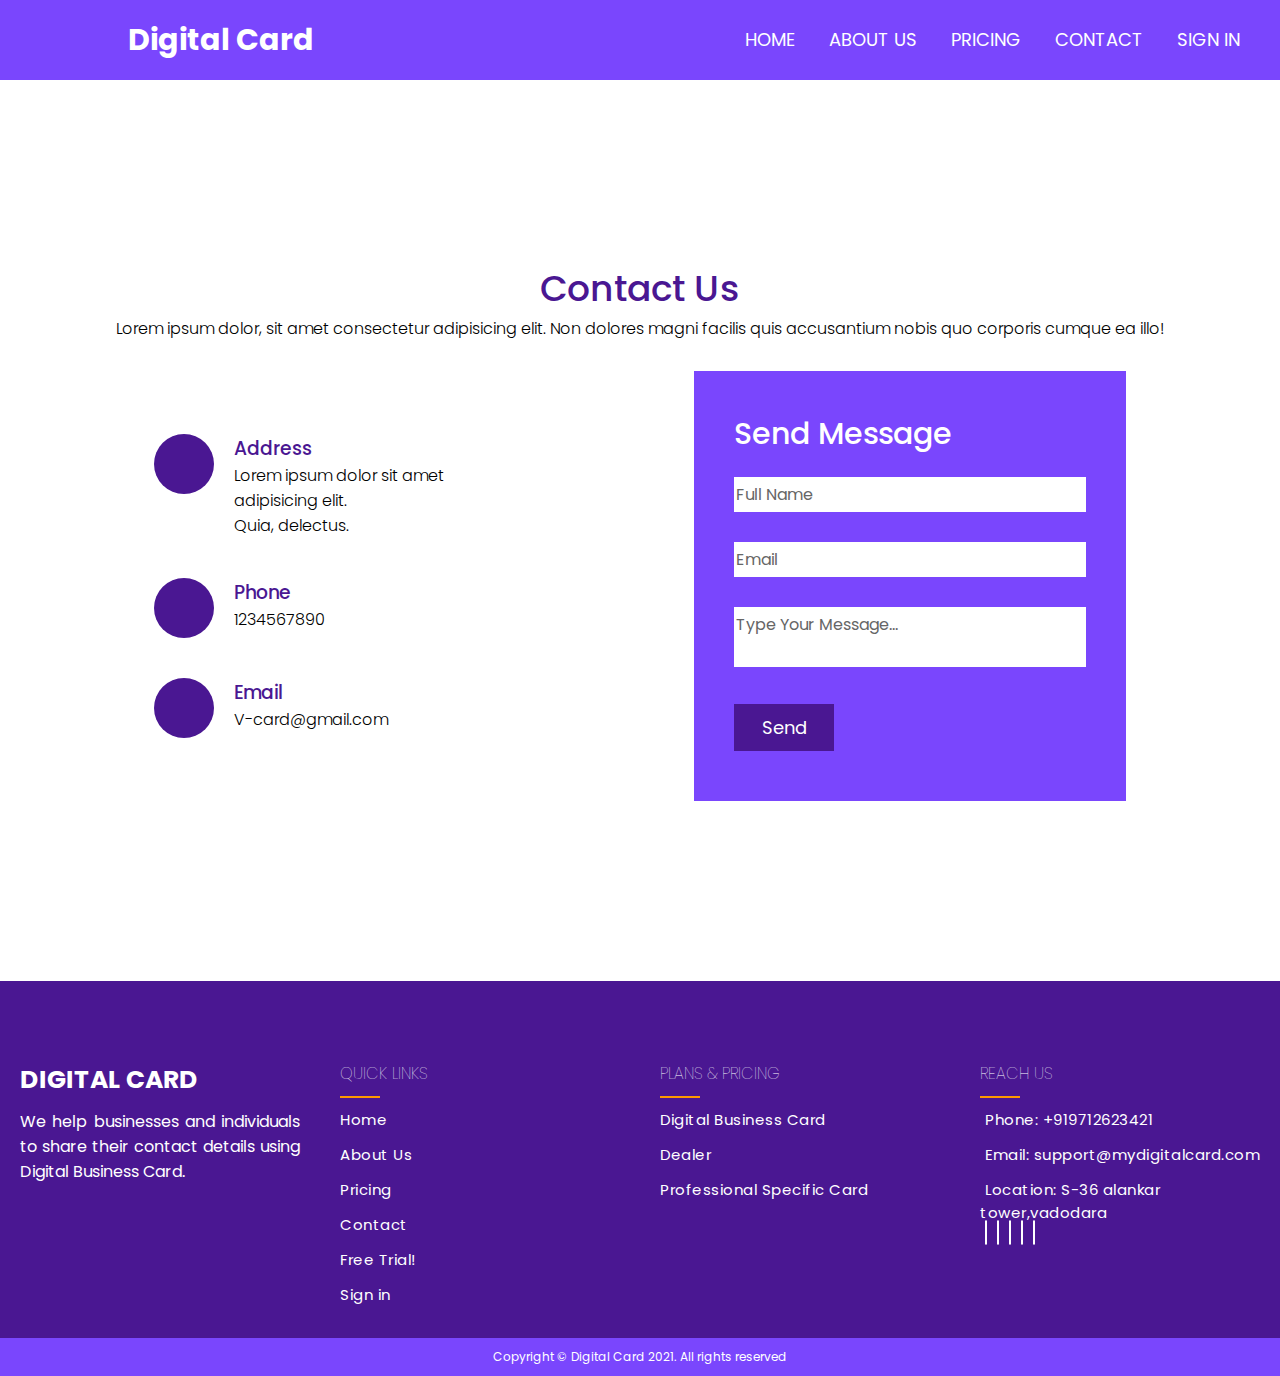
<file: contact.html>
<!DOCTYPE html>
<html lang="en">
<head>
    <meta charset="UTF-8">
    <meta http-equiv="X-UA-Compatible" content="IE=edge">
    <meta name="viewport" content="width=device-width, initial-scale=1.0">
    <title>Contact us</title>
    <link rel="stylesheet" href="https://unpkg.com/aos@next/dist/aos.css" />
    <link rel="icon" href="Image/digital.jpg">
    <link rel="stylesheet" href="css/contact.css">
    <link rel="stylesheet" href="https://cdnjs.cloudflare.com/ajax/libs/font-awesome/5.15.2/css/all.min.css"
        integrity="sha512-HK5fgLBL+xu6dm/Ii3z4xhlSUyZgTT9tuc/hSrtw6uzJOvgRr2a9jyxxT1ely+B+xFAmJKVSTbpM/CuL7qxO8w=="
        crossorigin="anonymous" />
    <link rel="preconnect" href="https://fonts.gstatic.com">
    <link href="https://fonts.googleapis.com/css2?family=Poppins:wght@400;700&display=swap" rel="stylesheet">
</head>
<body>
    <div class="wrap">
        <section class="navbar" id="Nav">
            <div class="navigation">
                <nav>
                    <div>
                        <input type="checkbox" id="check">
                        <label for="check">
                            <i class="fas fa-bars" id="btn"></i>
                            <i class="fas fa-times" id="cancel"></i>
                        </label>
                        <h2>Digital Card</h2>
                        <ul>
                            <li><a href="index.html">Home</a></li>
                            <li><a href="about.html">About us</a></li>
                            <li><a href="pricing.html">Pricing</a></li>
                            <li><a href="contact.html">Contact</a></li>
                            <li><a href="#" target="_blank">Sign in</a></li>
                        </ul>
                </nav>
            </div>
        </section>
<!------------------------------------------------------------contact Form------------------------------------------>
<section class="contact">
    <div class="content">
        <h2>Contact Us</h2>
        <p>Lorem ipsum dolor, sit amet consectetur adipisicing elit. Non dolores magni facilis quis accusantium nobis quo corporis cumque ea illo!</p>
    </div>
    <div class="container4">
        <div class="contactInfo">
            <div class="box2">
                <div class="icon"><i class="fas fa-map-marker-alt" aria-hidden="true"></i></div>
                <div class="text">
                    <h3>Address</h3>
                    <p>Lorem ipsum dolor sit amet<br> adipisicing elit.<br> Quia, delectus.</p>
                </div>
            </div>
            <div class="box2">
                <div class="icon"><i class="fas fa-mobile-alt" aria-hidden="true"></i></div>
                <div class="text">
                    <h3>Phone</h3>
                    <p>1234567890</p>
                </div>
            </div>
            <div class="box2">
                <div class="icon"><i class="fas fa-envelope" aria-hidden="true"></i></div>
                <div class="text">
                    <h3>Email</h3>
                    <p>V-card@gmail.com</p>
                </div>
            </div>
        </div>
        <div class="contactForm">
            <form>
                <h2>Send Message</h2>
                <div class="inputBox">
                    <input type="text" name="" required="required">
                    <span>Full Name</span>
                </div>
                <div class="inputBox">
                    <input type="text" name="" required="required">
                    <span>Email</span>
                </div>
                <div class="inputBox">
                    <textarea required="required"></textarea>
                    <span>Type Your Message...</span>
                </div>
                <div class="inputBox">
                    <input type="submit" name="" value="Send">

                </div>
            </form>
        </div>
    </div>
</section>
 <!--scroll top  -->
 <section>
    <a href="#" class="scrolltop" id="scroll-top">
        <i class="fas fa-arrow-up scrolltop__icon"></i>
    </a>
</section>

<!------------------------------------------------------------Footer------------------------------------------------>
<section>
    <div class="footer">
        <div class="inner-footer">
            <div class="footer-items">
                <h1>Digital Card</h1>
                <p>We help businesses and individuals to share
                    their contact details using Digital Business
                    Card.</p>
            </div>
            <div class="footer-items">
                <h2>Quick Links</h2>
                <div class="border"></div>
                <ul>
                    <a href="">
                        <li>Home</li>
                    </a>
                    <a href="">
                        <li>About Us</li>
                    </a>
                    <a href="">
                        <li>Pricing</li>
                    </a>
                    <a href="">
                        <li>Contact</li>
                    </a>
                    <a href="">
                        <li>Free Trial!</li>
                    </a>
                    <a href="">
                        <li>Sign in</li>
                    </a>
                </ul>
            </div>
            <div class="footer-items">
                <h2>Plans & Pricing</h2>
                <div class="border"></div>
                <ul>
                    <a href="">
                        <li>Digital Business Card</li>
                    </a>
                    <a href="">
                        <li>Dealer</li>
                    </a>
                    <a href="">
                        <li>Professional Specific Card</li>
                    </a>
                </ul>
            </div>
            <div class="footer-items">
                <h2>Reach Us</h2>
                <div class="border"></div>
                <ul>
                    <li><span class="sp5"><i class="fas fa-phone-alt"></i></span>Phone:
                        +919712623421</li>
                    <li><span class="sp5"><i class="fas fa-envelope"></i></span>Email:
                        support@mydigitalcard.com</li>
                    <li><span class="sp5"><i class="fas fa-map-marked-alt"></i></span>Location:
                        S-36 alankar tower,vadodara</li>
                </ul>
                <div class="social-media">
                    <a href="#" target="_blank"><i class="fab
                                    fa-youtube"></i></a>
                    <a href="#" target="_blank"><i class="fab
                                    fa-whatsapp"></i></a>
                    <a href="#" target="_blank"><i class="fab
                                    fa-facebook-f"></i></a>
                    <a href="#" target="_blank"><i class="fab
                                    fa-instagram"></i></a>
                    <a href="#" target="_blank"><i class="fab
                                    fa-linkedin-in"></i></a>
                </div>
            </div>
        </div>
        <footer class="footer-bottom">
            Copyright &copy; Digital Card 2021. All rights reserved
        </footer>
    </div>
</section>  
    </div>
    <script src="nav.js"></script>
    <script src="script.js"></script>
</body>
</html>
</file>
<file: css/contact.css>
* {
    margin: 0;
    padding: 0;
    box-sizing: border-box;
    font-family: 'Poppins', sans-serif;
}

html {
    scroll-behavior: smooth;
}

body {
    font-family: 'Poppins', sans-serif;
}

.container {
    width: 80%;
    margin: auto;
}

.navbar {
    position: sticky;
    top: 0;
    bottom: -14%;
    z-index: 15;
}

.navigation nav {

    height: 80px;
    background: #7A46FD;
    width: 100%;
}

nav h2 {
    font-size: 30px;
    position: absolute;
    top: 17px;
    left: 10%;
    color: white;
}

nav ul {
    float: right;
    margin-right: 25px;
}

nav ul li {
    display: inline-block;
    list-style-type: none;
    line-height: 80px;
    margin: 0 15px;
}

nav ul li a {
    text-decoration: none;
    color: white;
    padding: 5px 0;
    font-size: 18px;
    text-transform: uppercase;
    position: relative;
}

nav ul li a::before {
    content: '';
    position: absolute;
    left: 0;
    bottom: 0px;
    height: 2px;
    width: 100%;
    background: white;
    transform: scaleX(0);
    transform-origin: right;
    transition: transform .4s linear;
}

nav ul li a:hover::before {
    transform: scaleX(1);
    transform-origin: left;
}

label #btn,
label #cancel {
    color: white;
    font-size: 30px;
    float: right;
    line-height: 80px;
    margin-right: 40px;
    cursor: pointer;
    display: none;
}

#check {
    display: none;
}

/*Media*/
@media (max-width: 1118px) {
    nav h2 {
        left: 10%;
    }
}

@media (max-width: 944px) {
    nav h2 {
        font-size: 30px;
        left: 6%;
        top: 20px;
    }

    nav ul li a {
        font-size: 17px;
    }
}

@media (max-width: 860px) {
    label #btn {
        display: block;
    }

  nav ul {
        position: fixed;
        width: 100%;
        height: 100vh;
        background: #7A46FD;
        top: 80px;
        left: -100%;
        text-align: center;
        transition: all .5s;
    }

    nav ul li {
        display: block;
        margin: 50px 0;
        line-height: 30px;
    }

    nav ul li a {
        font-size: 20px;
    }

    #check:checked~ul {
        left: 0;
    }

    #check:checked~label #btn {
        display: none;
    }

    #check:checked~label #cancel {
        display: block;
    }
}
/*--------------------------------------------------contact form-------------------------------------------------*/
.contact {
    position: relative;
    min-height: 100vh;
    padding: 50px 100px;
    display: flex;
    justify-content: center;
    align-items: center;
    flex-direction: column;
    width: 100%;
}

.contact .content {
    min-width: 100%;
    text-align: center;
}

.contact .content h2 {
    font-size: 36px;
    font-weight: 500;
    color: #4a1792;
}

.contact .content p {
    font-weight: 300;
    color: black;
}

.container4 {
    width: 100%;
    display: flex;
    justify-content: center;
    align-items: center;
    margin-top: 30px;
}

.container4 .contactInfo {
    width: 50%;
    display: flex;
    flex-direction: column;
}

.container4 .contactInfo .box2 {
    position: relative;
    padding: 20px 0;
    display: flex;
}

.container4 .contactInfo .box2 .icon {
    min-width: 60px;
    height: 60px;
    background-color: #4a1792;
    display: flex;
    justify-content: center;
    align-items: center;
    border-radius: 50%;
    font-size: 22px;
    color: #fff;
}

.container4 .contactInfo .box2 .text {
    display: flex;
    margin-left: 20px;
    font-size: 16px;
    color: black;
    flex-direction: column;
    font-weight: 300;
}

.container4 .contactInfo .box2 .text h3 {
    font-weight: 500;
    color: #4a1792;
}

.contactForm {
    width: 40%;
    padding: 40px;
    background-color: #7A46FD;
}

.contactForm h2 {
    font-size: 30px;
    color: #fff;
    font-weight: 500;
}

.contactForm .inputBox {
    position: relative;
    width: 100%;
    margin-top: 10px;
}

.contactForm .inputBox input,
.contactForm .inputBox textarea {
    width: 100%;
    padding: 5px 0;
    font-size: 16px;
    margin: 10px 0;
    border: none;
    /* border-bottom: 2px solid #333; */
    outline: none;
    resize: none;
}

.contactForm .inputBox span {
    position: absolute;
    left: 0;
    padding: 5px 2px;
    font-size: 16px;
    margin: 10px 0;
    pointer-events: none;
    transition: 0.5s;
    color: #666;
}

.contactForm .inputBox input:focus~span,
.contactForm .inputBox input:valid~span,
.contactForm .inputBox textarea:focus~span,
.contactForm .inputBox textarea:valid~span {
    color: #fff;
    font-size: 12px;
    transform: translateY(-30px);
}

.contactForm .inputBox input[type="submit"] {
    width: 100px;
    background: #4a1792;
    color: white;
    border: none;
    cursor: pointer;
    padding: 10px;
    font-size: 18px;
}

@media only screen and (max-width:576px) {
    .container4 .contactInfo {
        width: 100%;
    }
    .contactForm {
        width: 100%;
    }
}

@media only screen and (max-width:768px) {
    .contactForm {
        width: 100%;
    }
}

@media only screen and (max-width: 991px) {
    .contact {
        padding: 50px;
    }
    .container4 {
        flex-direction: column;
    }
    .container4 .contactInfo {
        margin-bottom: 40px;
    }
    .container4 .contactInfo .contactForm {
        width: 100%;
    }
}
/* ---------------------------------------------scroll top--------------------------------------------------- */
.scrolltop{
    position: fixed;
    right: 10px;
    bottom: -20%;
    display: flex;
    justify-content: center;
    align-items: center;
    padding: .3rem;
    background: #7A46FD;
    border-radius: 5px;
    transition: .4s;
    visibility: hidden;
    z-index: 25;
  }
  
  .scrolltop:hover{
    background-color: tomato;
  }
  
  .scrolltop__icon{
    font-size: 30px;
  color: white;
  }
  
  .show-scroll{
    visibility: visible;
    bottom: 1.5rem;
  }
/*--------------------------------------------------footer-------------------------------------------------------*/
.footer{
    width: 100%;
    background-color: #4a1792;
    display: block;
}
.inner-footer{
    display: grid;
    grid-template-columns: repeat(auto-fit,minmax(300px,1fr));
    padding-top: 50px;
}
.footer-items{
    padding: 20px;
}
.footer-items h1{
    padding: 10px 0;
    font-size: 25px;
    color: #fff;
    text-transform: uppercase;
}
.footer-items p{
    color: #fff;
    font-size: 16px;
    text-align: justify;
    line-height: 25px;
}
.footer-items h2{
    margin: 10px 0;
    color: #fff;
    font-size: 16px;
    font-weight: lighter;
    text-transform: uppercase;
}
.border{
    height: 2px;
    width: 40px;
    background: #ff9800;
}
.footer-items ul{
    list-style: none;
    color: #fff;
    font-size: 15px;
    letter-spacing: 0.5px;
}
.footer-items ul a{
    text-decoration: none;
    outline: none;
    color: #fff;
    transition: 0.3s;
}
.footer-items ul a:hover{
    color: #ff9800;
}
.footer-items ul li{
    margin: 10px 0;
    height: 25px;
}
.social-media i{
    height: 40px;
    width: 40px;
    margin: 20px 5px;
    text-align: center;
    line-height: 40px;
    color: #fff;
    border-radius: 50px;
    border: 1px solid #fff;
    transition: 0.3s;
}
.social-media a i:hover{
    background: #7A46FD;
}
.footer-bottom{
    padding: 10px;
    background: #7A46FD;
    color: #fff;
    font-size: 12px;
    text-align: center;
}
.sp5 i{
    padding-right: 5px;
}
@media only screen and (max-width: 330px)
{
    .footer-items{
        padding: 9px;
    }
}
</file>
